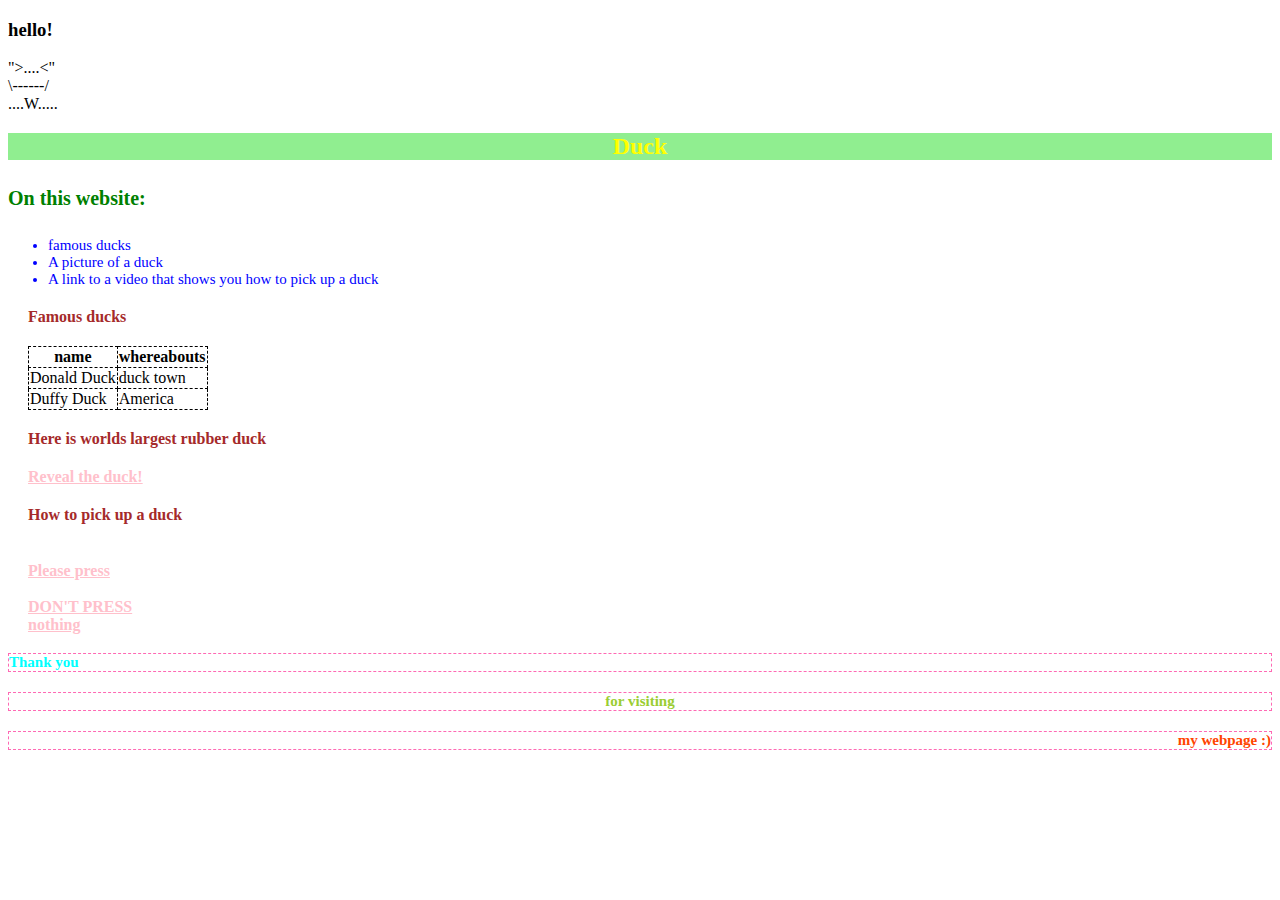
<file: index.html>
<!DOCTYPE html>

<html lang="en">
    <head>
        <link rel="stylesheet" href="variables.css">
        <link rel="stylesheet" href="https://cdn.jsdelivr.net/npm/bootstrap@4.5.3/dist/css/bootstrap.min.css" integrity="sha384-TX8t27EcRE3e/ihU7zmQxVncDAy5uIKz4rEkgIXeMed4M0jlfIDPvg6uqKI2xXr2" crossorigin="anonymous">
        <script src="https://code.jquery.com/jquery-3.5.1.slim.min.js" integrity="sha384-DfXdz2htPH0lsSSs5nCTpuj/zy4C+OGpamoFVy38MVBnE+IbbVYUew+OrCXaRkfj" crossorigin="anonymous"></script>
<script src="https://cdn.jsdelivr.net/npm/bootstrap@4.5.3/dist/js/bootstrap.bundle.min.js" integrity="sha384-ho+j7jyWK8fNQe+A12Hb8AhRq26LrZ/JpcUGGOn+Y7RsweNrtN/tE3MoK7ZeZDyx" crossorigin="anonymous"></script>
        <link href="styles.css" rel="stylesheet">
        <title>My Webpage</title>
        <style>
            @media (max-width: 600px) {
                #duck {
                    background-color: blue;

                }
            }
        </style>
    </head>
    <body>
        <h3>hello!</h3>
        <div class="container">
            <div class="row">
              <div class="col-lg-2 col-lg-4">
                ">....<"
              </div>
              <div class="col-lg-2 col-lg-4">
                \------/
              </div>
              <div class="col-lg-2 col-lg-4">
                ....W.....
              </div>
            </div>
          </div>
        <h2 id="duck">Duck
        </h2>
        <div2>
            <h4>On this website:</h4>
            <ul>
                <li>famous ducks</li>
                <li>A picture of a duck</li>
                <li>A link to a video that shows you how to pick up a duck</li>
            </ul>
        </div2>

        <h4 class="here">Famous ducks</h4>
        <table>
            <thead>
                <th>name</th>
                <th>whereabouts</th>
            </thead>
            <tbody>
                <tr>
                    <td>Donald Duck</td>
                    <td>duck town</td>
                </tr>
                <tr>
                    <td>Duffy Duck</td>
                    <td>America</td>
                </tr>
            </tbody>
            
        </table>

        <h4 class="here">Here is worlds largest rubber duck</h4>

        <a href="eend.html">Reveal the duck!</a>
        <br>
        <h4 class="here">How to pick up a duck</h4>
        <br>
        <a class="btn btn-info" href="pick_up.html" role="button">Please press</a>
        <br>
        <br>
        <a class="btn btn-danger" href="red_button.html" role="button">DON'T PRESS</a>

        <br>
        <a href="nothing.html">nothing</a>

        <h4 class="mes1">Thank you</h4>
        <h4 class="mes2">for visiting</h4>
        <h4 class="mes3">my webpage :)</h4>


    </body>
</html>
</file>
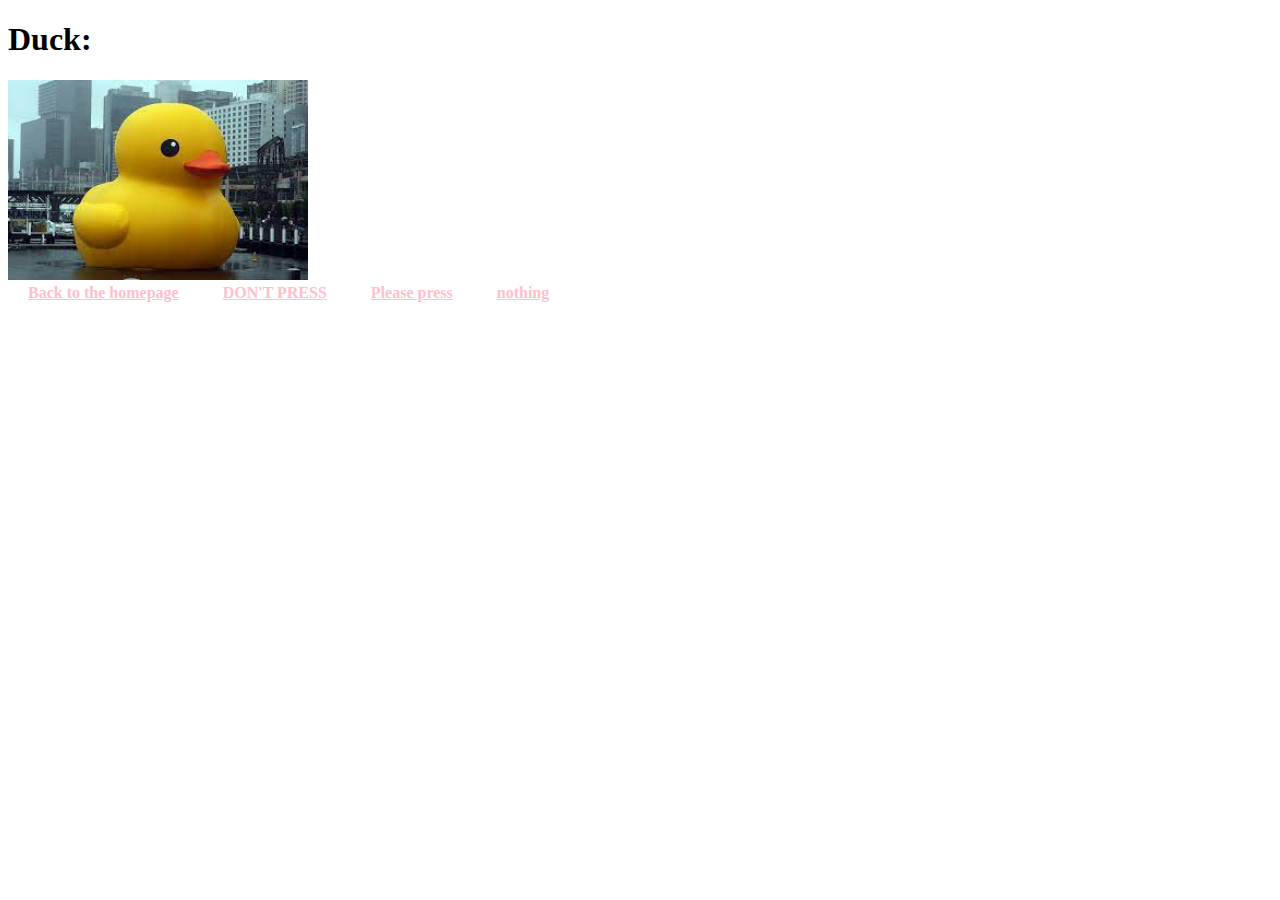
<file: eend.html>
<!DOCTYPE html>

<html lang="en">
    <head>
        <link rel="stylesheet" href="https://cdn.jsdelivr.net/npm/bootstrap@4.5.3/dist/css/bootstrap.min.css" integrity="sha384-TX8t27EcRE3e/ihU7zmQxVncDAy5uIKz4rEkgIXeMed4M0jlfIDPvg6uqKI2xXr2" crossorigin="anonymous">
        <script src="https://code.jquery.com/jquery-3.5.1.slim.min.js" integrity="sha384-DfXdz2htPH0lsSSs5nCTpuj/zy4C+OGpamoFVy38MVBnE+IbbVYUew+OrCXaRkfj" crossorigin="anonymous"></script>
        <script src="https://cdn.jsdelivr.net/npm/bootstrap@4.5.3/dist/js/bootstrap.bundle.min.js" integrity="sha384-ho+j7jyWK8fNQe+A12Hb8AhRq26LrZ/JpcUGGOn+Y7RsweNrtN/tE3MoK7ZeZDyx" crossorigin="anonymous"></script>
        <link href="styles.css" rel="stylesheet">
        <title>This is a duck</title>
        <h1>Duck:</h1>
        
    </head>
    <body>
        <img src="grote_eend.jpg" alt="Insert inflatable duck" width="300">
        <br>
        <a href="index.html">Back to the homepage</a>
        <a class="btn btn-danger" href="red_button.html" role="button">DON'T PRESS</a>
        <a class="btn btn-info" href="pick_up.html" role="button">Please press</a>
        <a href="nothing.html">nothing</a>
    </body>
</file>
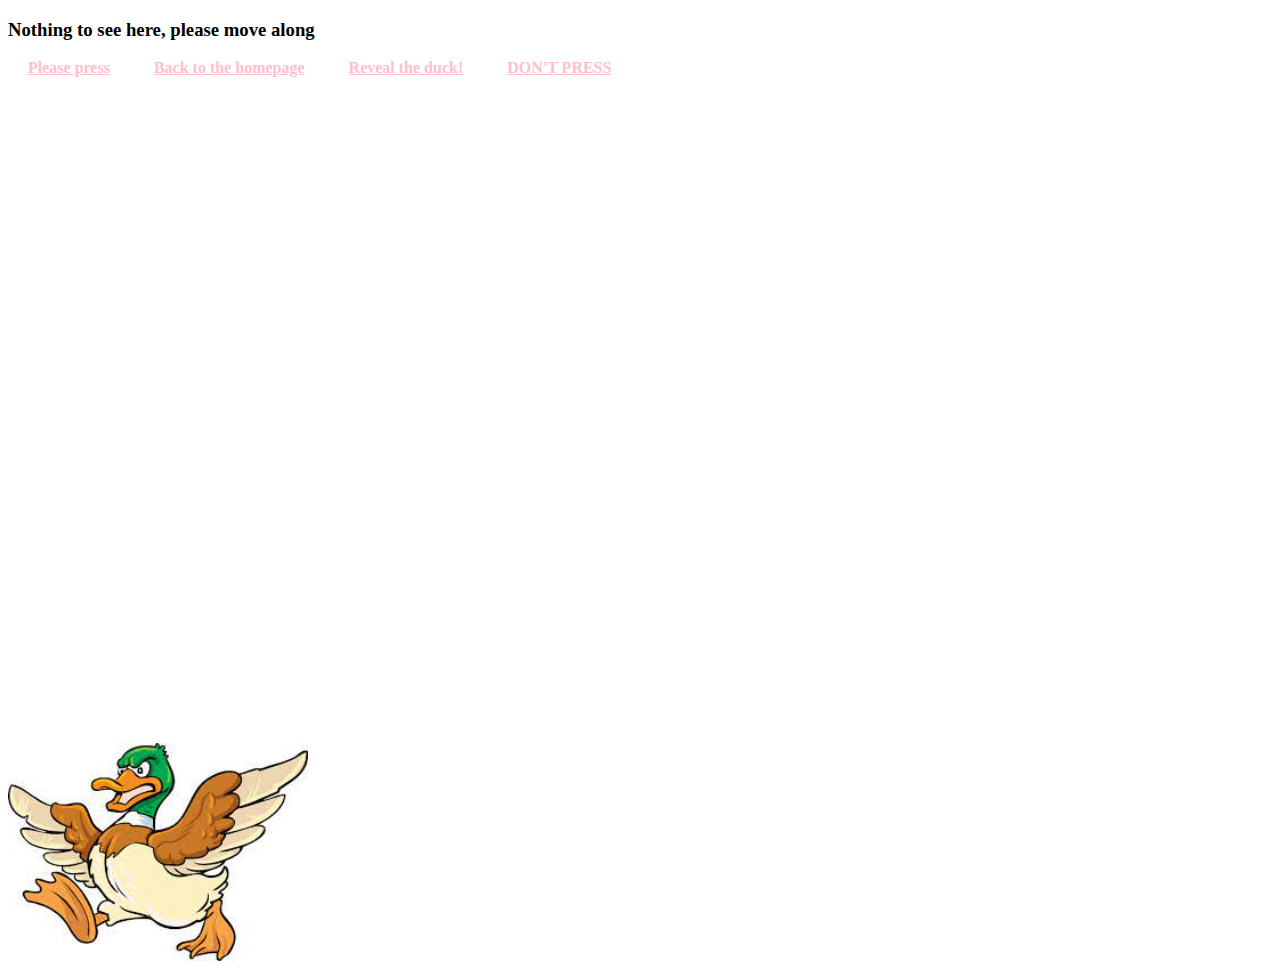
<file: nothing.html>
<!DOCTYPE html>

<html lang="en">
    <head>
        <link rel="stylesheet" href="https://cdn.jsdelivr.net/npm/bootstrap@4.5.3/dist/css/bootstrap.min.css" integrity="sha384-TX8t27EcRE3e/ihU7zmQxVncDAy5uIKz4rEkgIXeMed4M0jlfIDPvg6uqKI2xXr2" crossorigin="anonymous">
        <script src="https://code.jquery.com/jquery-3.5.1.slim.min.js" integrity="sha384-DfXdz2htPH0lsSSs5nCTpuj/zy4C+OGpamoFVy38MVBnE+IbbVYUew+OrCXaRkfj" crossorigin="anonymous"></script>
        <script src="https://cdn.jsdelivr.net/npm/bootstrap@4.5.3/dist/js/bootstrap.bundle.min.js" integrity="sha384-ho+j7jyWK8fNQe+A12Hb8AhRq26LrZ/JpcUGGOn+Y7RsweNrtN/tE3MoK7ZeZDyx" crossorigin="anonymous"></script>
        <link href="styles.css" rel="stylesheet">
        <title>nothing</title>

        
    </head>
    <body>
        <h3>Nothing to see here, please move along</h3>
        <a class="btn btn-info" href="pick_up.html" role="button">Please press</a>
        <a href="index.html">Back to the homepage</a>
        <a href="eend.html">Reveal the duck!</a>
        <a class="btn btn-danger" href="red_button.html" role="button">DON'T PRESS</a>
        <br>
        <br>
        <br>
        <br>
        <br>
        <br>
        <br>
        <br>
        <br>
        <br>
        <br>
        <br>
        <br>
        <br>
        <br>
        <br>
        <br>
        <br>
        <br>
        <br>
        <br>
        <br>
        <br>
        <br>
        <br>
        <br>
        <br>
        <br>
        <br>
        <br>
        <br>
        <br>
        <br>

        <br>
        <br>
        <br>
        <br>

        <br>

        <img src="angry_duck.jfif" alt="Insert inflatable duck" width="300">

    </body>
</file>
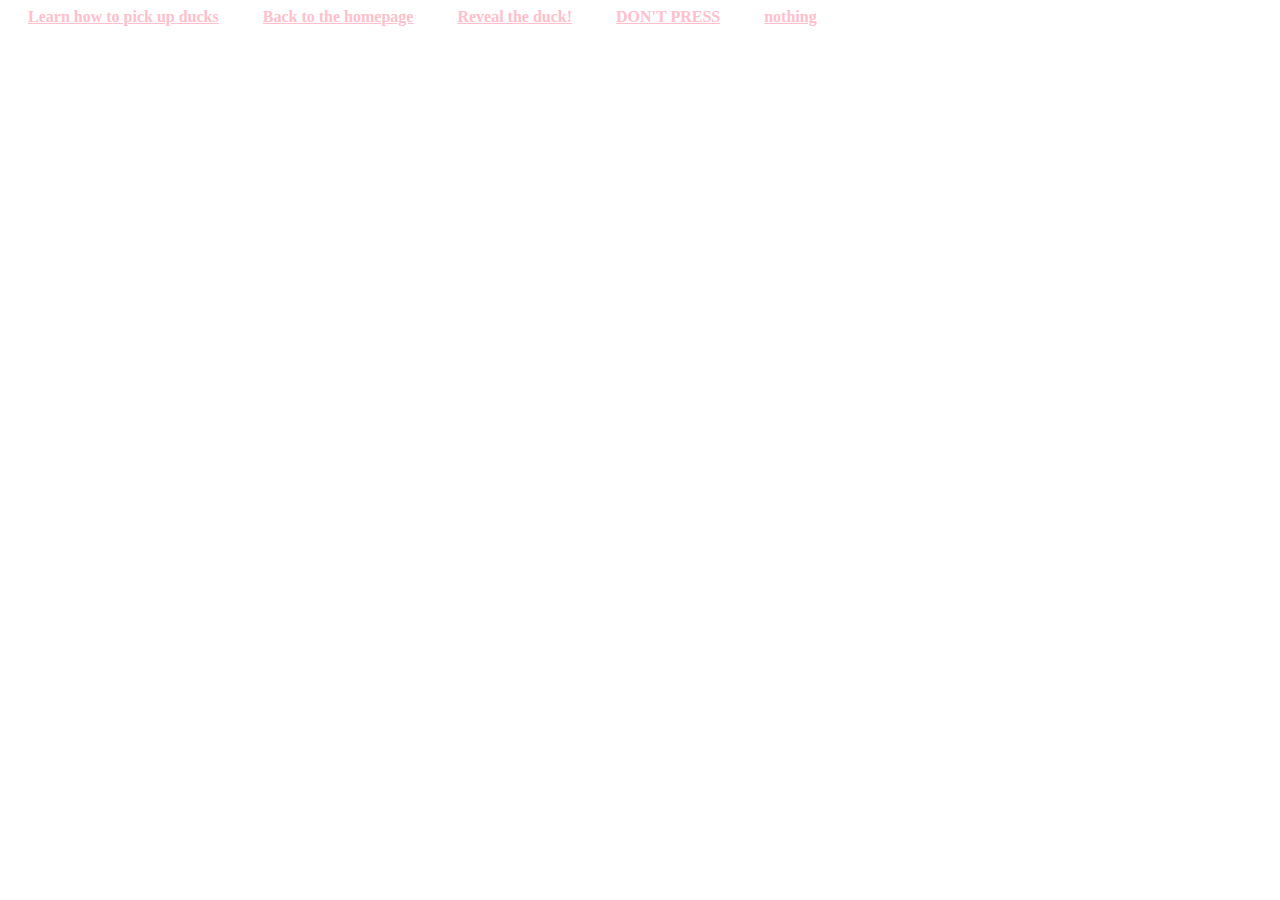
<file: pick_up.html>
<!DOCTYPE html>

<html lang="en">
    <head>
        <link rel="stylesheet" href="https://cdn.jsdelivr.net/npm/bootstrap@4.5.3/dist/css/bootstrap.min.css" integrity="sha384-TX8t27EcRE3e/ihU7zmQxVncDAy5uIKz4rEkgIXeMed4M0jlfIDPvg6uqKI2xXr2" crossorigin="anonymous">
        <script src="https://code.jquery.com/jquery-3.5.1.slim.min.js" integrity="sha384-DfXdz2htPH0lsSSs5nCTpuj/zy4C+OGpamoFVy38MVBnE+IbbVYUew+OrCXaRkfj" crossorigin="anonymous"></script>
        <script src="https://cdn.jsdelivr.net/npm/bootstrap@4.5.3/dist/js/bootstrap.bundle.min.js" integrity="sha384-ho+j7jyWK8fNQe+A12Hb8AhRq26LrZ/JpcUGGOn+Y7RsweNrtN/tE3MoK7ZeZDyx" crossorigin="anonymous"></script>
        <link href="styles.css" rel="stylesheet">
        <title>pick up ducks</title>

        
    </head>
    <body>
        <a href="https://www.youtube.com/watch?v=RhtiDYLbfF4&ab_channel=Seducktive">Learn how to pick up ducks</a>
        <a href="index.html">Back to the homepage</a>
        <a href="eend.html">Reveal the duck!</a>
        <a class="btn btn-danger" href="red_button.html" role="button">DON'T PRESS</a>
        <a href="nothing.html">nothing</a>

    </body>
</file>
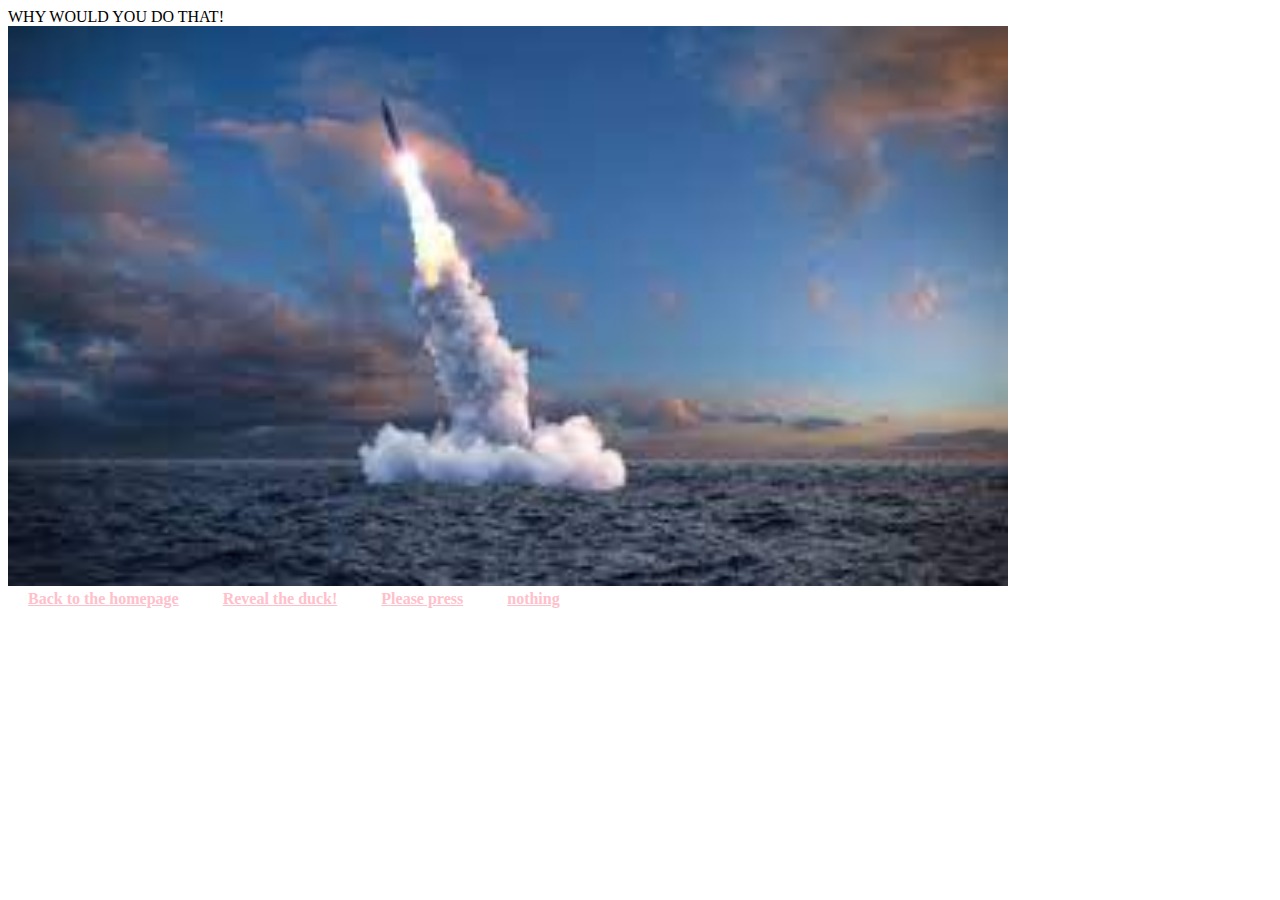
<file: red_button.html>
<!DOCTYPE html>

<html lang="en">
    <head>
        <link rel="stylesheet" href="https://cdn.jsdelivr.net/npm/bootstrap@4.5.3/dist/css/bootstrap.min.css" integrity="sha384-TX8t27EcRE3e/ihU7zmQxVncDAy5uIKz4rEkgIXeMed4M0jlfIDPvg6uqKI2xXr2" crossorigin="anonymous">
        <script src="https://code.jquery.com/jquery-3.5.1.slim.min.js" integrity="sha384-DfXdz2htPH0lsSSs5nCTpuj/zy4C+OGpamoFVy38MVBnE+IbbVYUew+OrCXaRkfj" crossorigin="anonymous"></script>
        <script src="https://cdn.jsdelivr.net/npm/bootstrap@4.5.3/dist/js/bootstrap.bundle.min.js" integrity="sha384-ho+j7jyWK8fNQe+A12Hb8AhRq26LrZ/JpcUGGOn+Y7RsweNrtN/tE3MoK7ZeZDyx" crossorigin="anonymous"></script>
        <link href="styles.css" rel="stylesheet">
        <title>OH NO!</title>
        <div class="alert alert-danger" role="alert">
            WHY WOULD YOU DO THAT!
        </div>
        
    </head>
    <body>
        <img src="misle.jfif" alt="OH NO!" width="1000">
        <br>
        <a href="index.html">Back to the homepage</a>
        <a href="eend.html">Reveal the duck!</a>
        <a class="btn btn-info" href="pick_up.html" role="button">Please press</a>
        <a href="nothing.html">nothing</a>
    </body>
</file>
<file: variables.css>
div2 {
  font-size: 20px;
  color: green;
  background-color: hotpink; }
  div2 ul {
    font-size: 15px;
    color: blue; }

.mes1, .mes2, .mes3 {
  font-family: 'Times New Roman', Times, serif;
  font-size: 15px;
  border: 1px dashed hotpink; }

.mes1 {
  color: aqua; }

.mes2 {
  color: yellowgreen;
  text-align: center; }

.mes3 {
  color: orangered;
  text-align: right; }

/*# sourceMappingURL=variables.css.map */
</file>
<file: styles.css>
#duck {
    color: yellow;
    background-color: lightgreen;
    text-align: center;
    font-family: 'Times New Roman', Times, serif;
    font-size: 30pxs;
    font-weight: bold;
}
table {
    margin: 20px;
    border: 1px dashed black;
    border-collapse: collapse;

}

th, td {
    border: 1px dashed black;

}

.here {
    margin: 20px;
    color: brown;
}

a {
    margin: 20px;
    color: pink;
    font-weight: bold;
}
</file>
